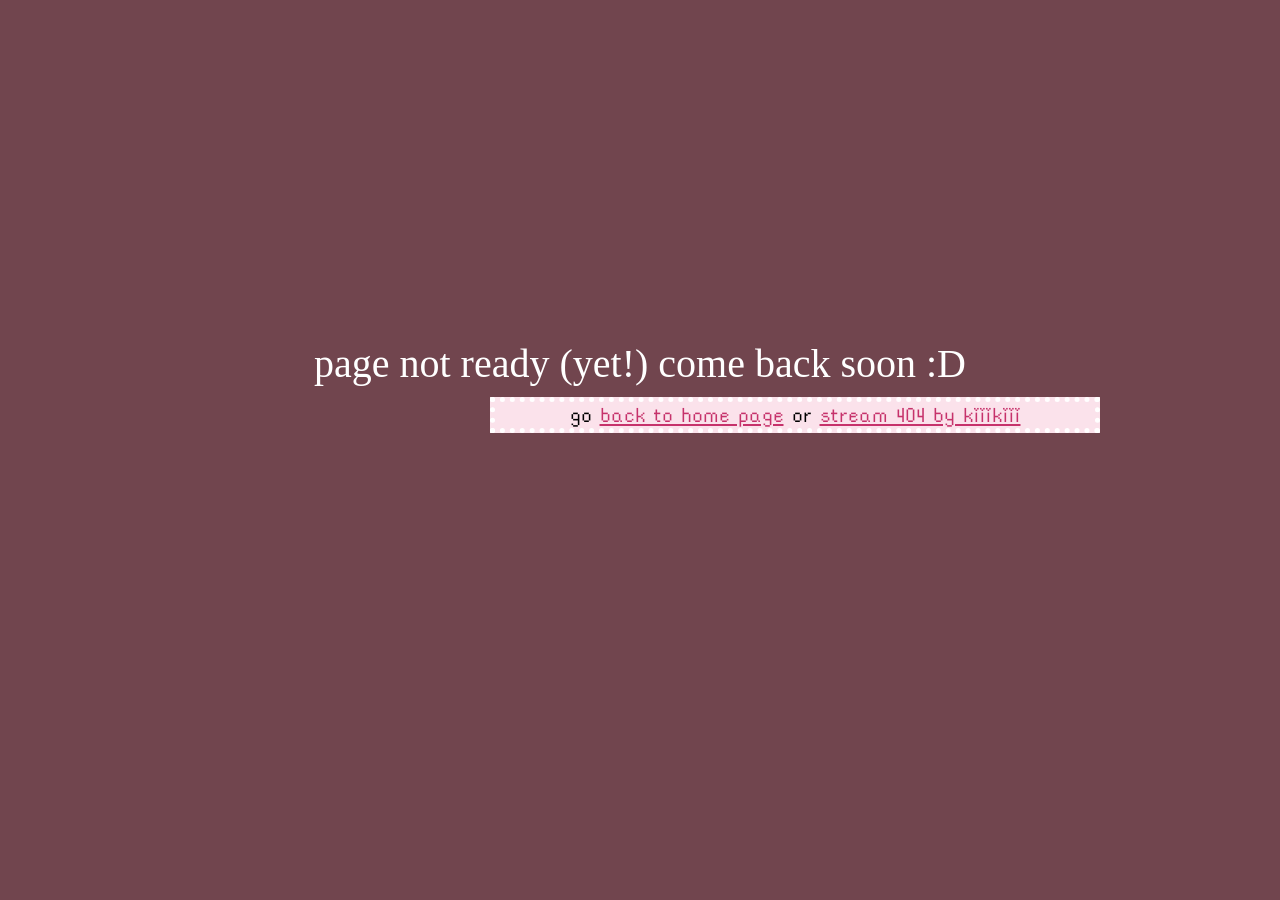
<file: public/website!!/4oh4.html>
<html>

<head>
    <meta charset="UTF-8">
    <meta name="viewport" content="width=device-width, initial-scale=1.0">
    <title>not found!</title>
    <link rel="icon" type="image/x-icon" href="/heart.gif">
    <link rel="stylesheet" href="layout.css">
</head>

<body>
    <div class="ohfor">
        page not ready (yet!) come back soon :D
    </div>
    <div class="for">go
        <a ref="index.html">back to home page</a>
        or
        <a ref="https://www.youtube.com/watch?v=zhHB4dZTChw"> stream 404 by kiiikiii</a>
    </div>
</body>

</html>
</file>
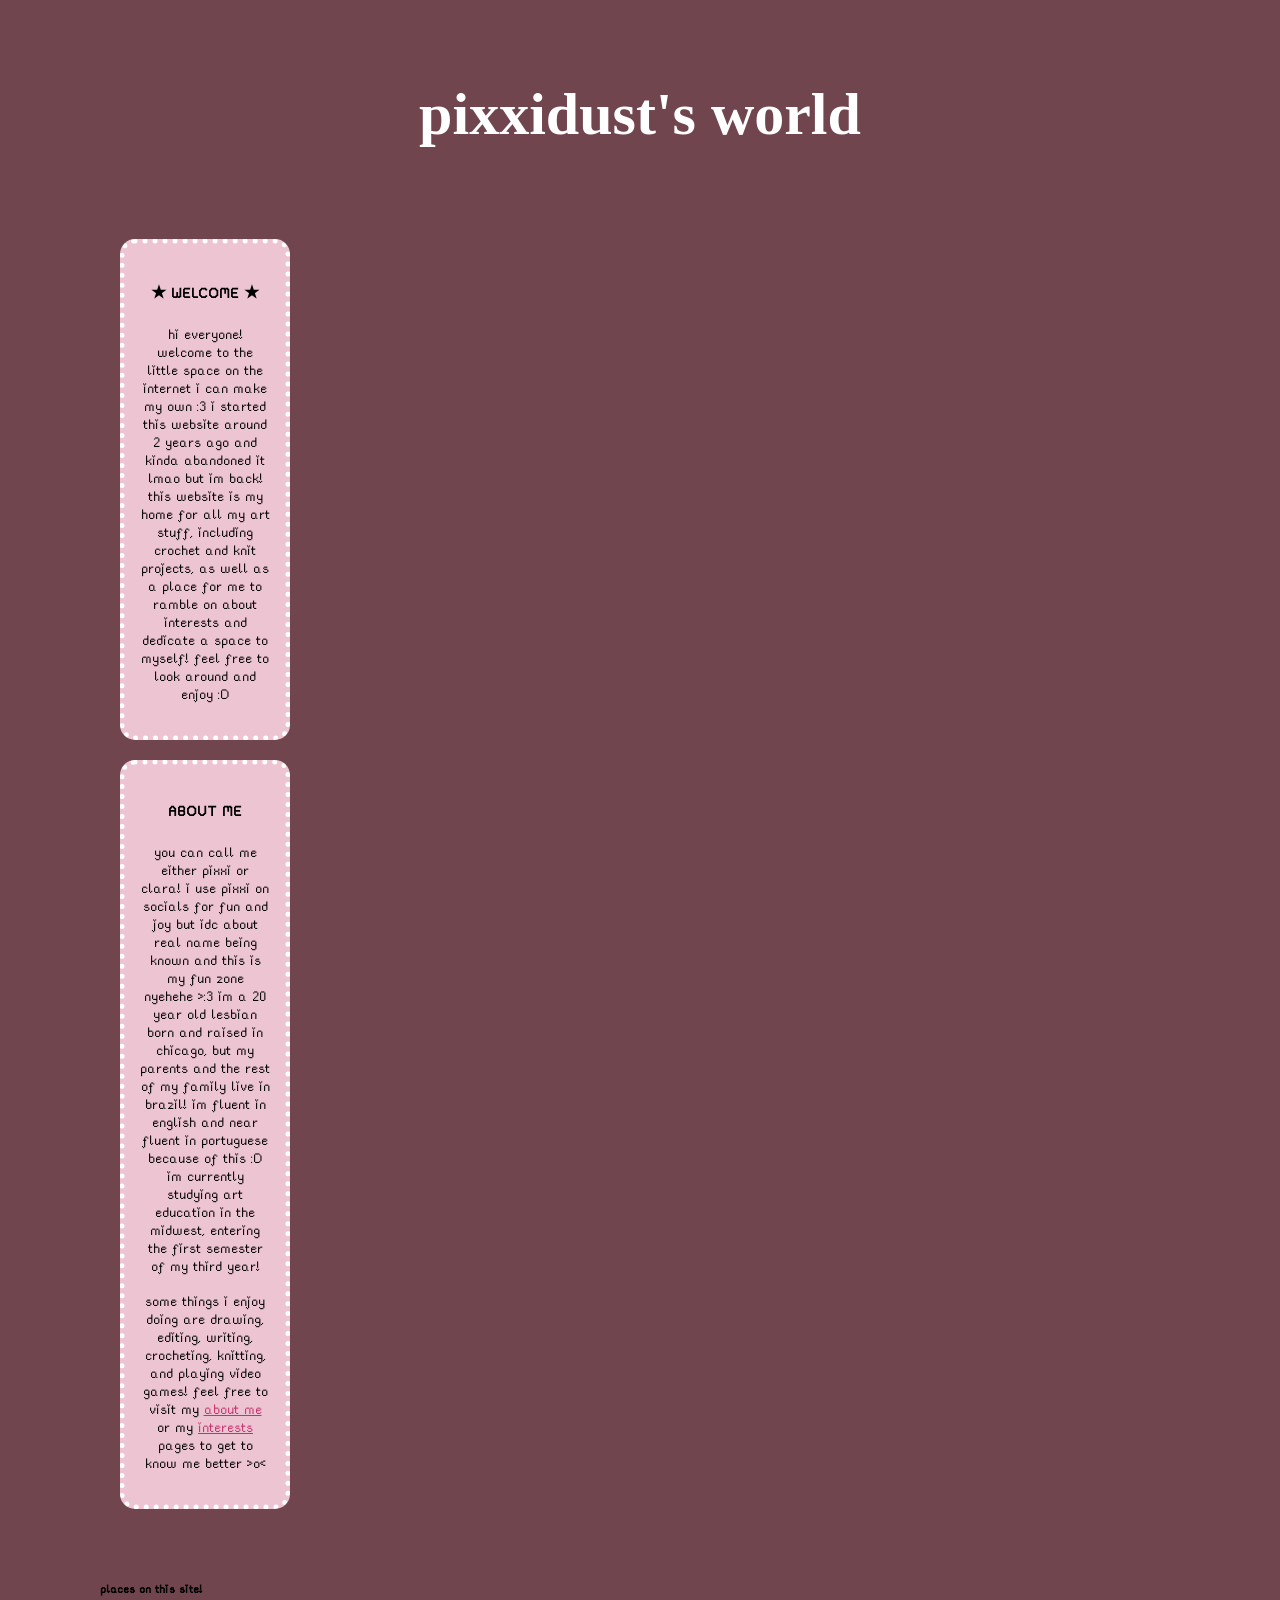
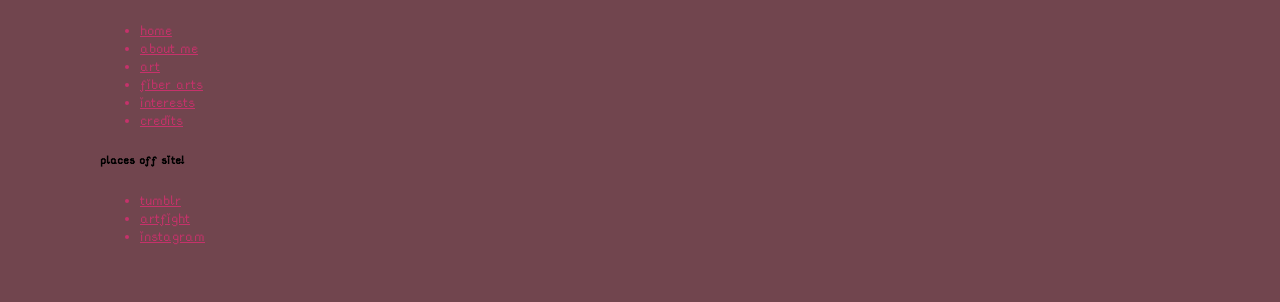
<file: public/website!!/Home.html>
<html>

<head>
  <meta charset="UTF-8">
  <meta name="viewport" content="width=device-width, initial-scale=1.0">
  <title>pixxidust's corner</title>
  <link rel="icon" type="image/x-icon" href="/heart.gif">
  <link rel="stylesheet" href="layout.css">
</head>

<body>
  <div class="container">
    <header>
      <h1> pixxidust's world </h1>
    </header>

    <!--sidebar-->

    <aside>
      <div class="aside">

        <!--links-->
        <div class="sect2">
          <h5><b>places on this site!</b></h5>
          <ul class="links">
            <a href="home.html">
              <li>home</li>
            </a>
            <a href="about-me.html">
              <li>about me</li>
            </a>
            <a href="Untitled-3.html">
              <li>art</li>
            </a>
            <a href="Untitled-4.html">
              <li>fiber arts</li>
            </a>
            <a href="Untitled-5.html">
              <li>interests</li>
            </a>
            <a href="Untitled-6.html">
              <li>credits</li>
            </a>
          </ul>
          <h5><b>places off site!</b></h5>
          <ul class="links">
            <a href="https://piixxiidust.tumblr.com/">
              <li>tumblr</li>
            </a>
            <a href="https://artfight.net/~pixxidust">
              <li>artfight</li>
            </a>
            <a href="https://instagram.com/piixxiidust">
              <li>instagram </li>
            </a>

          </ul>
        </div>
      </div>
    </aside>

    <!--welcome-->

    <div id="main">
      <div class="sect">
        <h4> &starf; welcome &starf; </h4>
        <p> hi everyone! welcome to the little space on the internet i can make my own :3 i started this website around
          2 years
          ago and kinda abandoned it lmao but im back! this website is my home for all my art stuff, including crochet
          and knit
          projects, as well as a place for me to ramble on about interests and dedicate a space to myself! feel free to
          look around
          and enjoy :D</p>
      </div>

      <!--short about me -->

      <div class="sect">
        <h4> about me</h4>
        <p> you can call me either pixxi or clara! i use pixxi on socials for fun and joy but idc about real name being
          known
          and this is my fun zone nyehehe >:3 im a 20 year old lesbian born and raised in chicago, but my parents and
          the rest
          of my family live in brazil! im fluent in english and near fluent in portuguese because of this :D im
          currently
          studying art education in the midwest, entering the first semester of my third year!</p>

        <p> some things i enjoy doing are drawing, editing, writing, crocheting, knitting, and playing video games! feel
          free to visit my <a href="untitled-2.html">about me</a> or my <a href="untitled-5.html">interests</a> pages to
          get to know me better &gt;o&lt;</p>
      </div>

      <!--footer-->

      <footer>
        <script type="text/javascript" src="https://counter.websiteout.com/js/30/0/0/0"></script>
      </footer>
    </div>
</body>

</html>
</file>
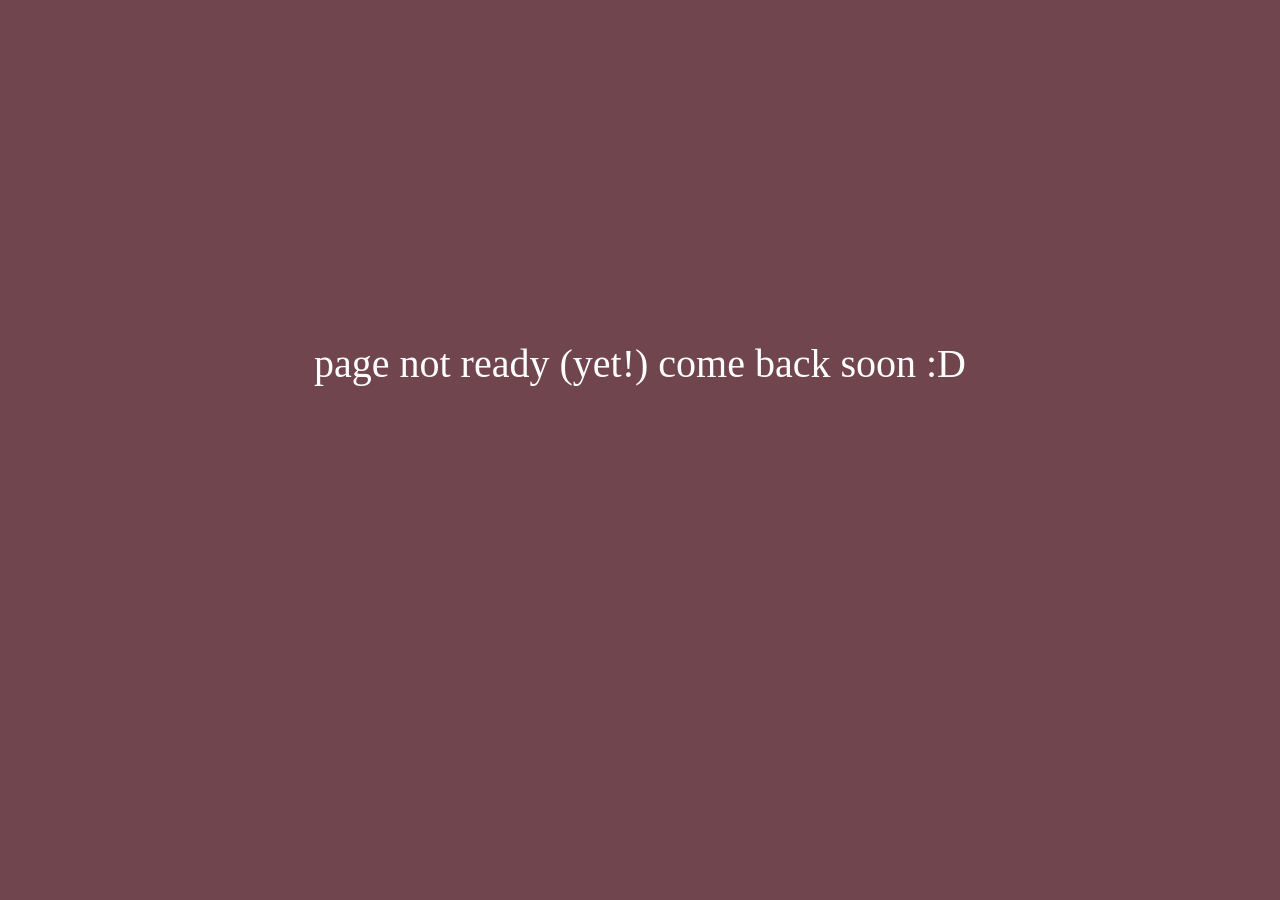
<file: public/website!!/shorelinesurfteam.html>
<html>

<head>
    <meta charset="UTF-8">
    <meta name="viewport" content="width=device-width, initial-scale=1.0">
    <title>not found!</title>
    <link rel="icon" type="image/x-icon" href="/heart.gif">
    <link rel="stylesheet" href="layout.css">
</head>

<body>
    <div class="ohfor">
        page not ready (yet!) come back soon :D
    </div>
</body>
</file>
<file: public/website!!/layout.css>
:root {
  --light-pink: #edc4d2;
  --mid-pink: rgb(198, 50, 107);
  --dark-pink: #58182d;
  --background: #71454e;
  --yellow: rgb(255, 226, 153);
  --dark-yellow: rgb(97, 23, 12);
}

/*TOOLTIP*/

.tippy-box[data-theme~="tip"] {
  background-color: var(--yellow);
  color: var(--dark-yellow);
}

.tippy-box[data-theme~="tip"][data-placement^="top"] > .tippy-arrow::before {
  border-top-color: var(--yellow);
}
.tippy-box[data-theme~="tip"][data-placement^="bottom"] > .tippy-arrow::before {
  border-bottom-color: var(--yellow);
}
.tippy-box[data-theme~="tip"][data-placement^="left"] > .tippy-arrow::before {
  border-left-color: var(--yellow);
}
.tippy-box[data-theme~="tip"][data-placement^="right"] > .tippy-arrow::before {
  border-right-color: var(--yellow);
}

body {
  background-color: var(--background);
  padding: 40px;
  margin: 0px;
  font-family: "rain", serif;
  font-size: 17px;
}

.fontChange {
  font-family: "dyslexic";
  font-size: 13px;
}

.container {
  display: grid;
  grid-gap: 30px;
  align-items: stretch;

  grid-template-areas:
    "header header"
    "ticker ticker"
    "aside main";
  grid-template-columns: 1fr 4fr;
  margin-left: 60px;
  margin-right: 60px;
}

header {
  grid-area: header;
}

aside {
  grid-area: aside;
}
main {
  grid-area: main;
}

.ticker {
  grid-area: ticker;
}

/*FONTS*/

/*DYSLEXIC FONTS*/

@font-face {
  font-family: "dyslexic";
  src: url(fonts/OpenDyslexic-Regular.otf) format("opentype");
  font-weight: normal;
  font-style: normal;
}

@font-face {
  font-family: "dyslexic";
  src: url("fonts/OpenDyslexic-Bold.otf") format ("opentype");
  font-weight: bold;
  font-style: normal;
}

@font-face {
  font-family: "dyslexic";
  src: url("fonts/OpenDyslexic-BoldItalic.otf") format ("opentype");
  font-weight: bold;
  font-style: italic;
}

@font-face {
  font-family: "dyslexic";
  src: url("fonts/OpenDyslexic-Italic.otf") format ("opentype");
  font-weight: normal;
  font-style: italic;
}

/*DEFAULT FONTS*/

@font-face {
  font-family: "rain";
  src: url("fonts/rainyhearts.ttf") format("truetype");
  font-weight: 500;
  font-style: normal;
}

@font-face {
  font-family: "basiic";
  src:
    url("./fonts/basiic.woff2") format("woff2"),
    url("./fonts/basiic.woff") format("woff"),
    url("./fonts/basiic.ttf") format("truetype");
  font-weight: normal;
  font-style: normal;
  font-display: swap;
}

@font-face {
  font-family: "pixel";
  src: url("fonts/Nintendo-DS-BIOS.ttf") format("truetype");
  font-weight: normal;
  font-style: normal;
  font-display: swap;
}

@font-face {
  font-family: "title";
  src: url(https://cinni.net/fonts/Basiic%20Style%20Sans.ttf) format("truetype");
  font-weight: normal;
  font-style: normal;
  font-display: swap;
}

a {
  color: rgb(198, 50, 107);
  text-decoration: underline;
}

a:hover {
  color: #58182d;
  text-decoration: underline;
  text-decoration-style: wavy;
  font-style: italic;
}
/*everything above this is groundwork for the website. everything below is for indiv containers*/

/*main styling*/

header {
  font-family: "title", serif;
  font-weight: bolder;
  color: white;
  text-align: center;
  font-size: 30px;
}

main {
  text-align: center;
  background-color: #edc4d2;
  padding: 30px;
  border-radius: 20px;
}

.sect h4 {
  text-transform: uppercase;
}

.sect {
  text-align: center;
  background-color: #edc4d2;
  border-style: dotted;
  border-width: 5px;
  border-color: rgb(255, 255, 255);
  margin: 20px;
  padding: 15px;
  border-radius: 15px;
}

/*ACCESSIBILITY BUTTONS*/

@media (prefers-reduced-motion: reduce) {
  * {
    transition: none !important;
    animation: none !important;
  }
}

.accessibility {
  position: absolute;
  top: 1px;
  right: 11px;
  z-index: 999;
}

.toggle {
  display: flex;
  align-content: center;
  border-color: white;
  border-style: dotted;
  border-width: 3px;
  border-radius: 10px;
  background-color: var(--light-pink);
  transition: transform 300ms ease;
  margin-top: 15px;
}

.toggle:hover {
  transform: scale(1.08);
}

/*SLIDING WORDS*/

.ticker {
  overflow: hidden;
  background-color: var(--yellow);
  color: var(--dark-yellow);
  border-radius: 15px;
  padding: 10px;
}

.ticker-track {
  display: flex;
  width: max-content;
  white-space: nowrap;
  animation: tickerMove 14s linear infinite;
  will-change: transform;
}

.ticker-track span {
  margin: 10px;
}

@keyframes tickerMove {
  from {
    transform: translateX(0);
  }
  to {
    transform: translateX(-50%);
  }
}

/* MENU */

.sidebox {
  text-align: left;
  background-color: #edc4d2;
  padding-left: 20px;
  padding-right: 20px;
  border-radius: 20px;
  user-select: none;
  font-size: 1em;
}

.sidebox-inner {
  padding: 8px 10px;
}

.sidebox h5 {
  text-align: left;
  font-size: 1.1em;
  text-transform: uppercase;
  border-bottom: dotted;
  border-width: 5px;
  border-color: white;
  padding-bottom: 15px;
  margin-bottom: 0;
}

.sidebox ul {
  text-align: left;
  margin-left: -40px;
}
.sidebox li {
  line-height: 1;
  width: 100%;
  position: relative;
  border-radius: 3px;
}

.sidebox a {
  text-decoration: none;
}

.sidebox li a,
.sidebox li {
  display: block;
  padding: 7px 5px 7px;
}

#nav li a:hover,
#nav li a:focus,
#nav li:hover,
#nav li:focus {
  background: var(--mid-pink);
  color: white;
}

aside {
  display: flex;
  flex-direction: column;
  gap: 30px;
}

aside .sidebox:last-child {
  flex-grow: 1;
}

/*footer*/

.footer {
  display: flex;
  justify-content: space-between;
  margin-top: 3em;
  width: 102.25%;
  margin-left: -3%;
  margin-bottom: -3%;
  background: var(--yellow);
  padding: 0.75em 1.5em;
  z-index: 9999;
}

/*about me page*/

.about {
  display: grid;
  grid-gap: 5px;

  grid-template: "auto1 auto2";
}

#me {
  grid-area: auto2;
  text-align: left;
  font-size: 17px;
}

h3 {
  font-size: 25;
  margin-bottom: 27px;
}

.three {
  display: grid;
  grid-gap: 20px;
  grid-template:
    "grid1 grid2 grid3"
    / 2fr 1fr 1fr;
}
#freddy {
  grid-area: auto1;
  height: 300px;
  width: 300px;
  margin-left: 50px;
}

.about a {
  text-align: center;
}

#like {
  grid-area: grid2;
}

#cats {
  grid-area: grid2;
}

#dislike {
  grid-area: grid3;
}
#catz {
  grid-area: grid3;
}

#facts {
  grid-area: grid1;
}
#cat {
  grid-area: grid1;
  overflow: auto;
  height: 300px;
  text-align: left;
}

#cats,
#catz {
  text-align: center;
  height: 300px;
  overflow: auto;
  scrollbar-width: thin;
  scrollbar-arrow-color: #edc4d2;
  scrollbar-base-color: #edc4d2;
  scrollbar-color: #58182d;
  background-color: #fbe2eb;
  border-style: dashed;
  border-color: white;
  border-radius: 5px;
  line-height: 35px;
}

ul.arrow-list {
  list-style: none;
}

ul.arrow-list li::before {
  content: "\27A4";
}

#items {
  display: flex;
  flex-wrap: wrap;
  flex-direction: row;
  justify-content: space-evenly;
}

#items div {
  margin: 2px;
}

/*stats for idnividual buttons stamps or blinkies*/

/*404 page*/

.ohfor {
  font-family: "title", serif;
  text-align: center;
  color: white;
  font-size: 40px;
  margin-top: 300px;
}

.for {
  background-color: #fbe2eb;
  border-style: dotted;
  border-width: 5px;
  border-color: white;
  font-size: 25px;
  width: 600px;
  margin-left: 450px;
  margin-top: 10px;
  text-align: center;
}
</file>
